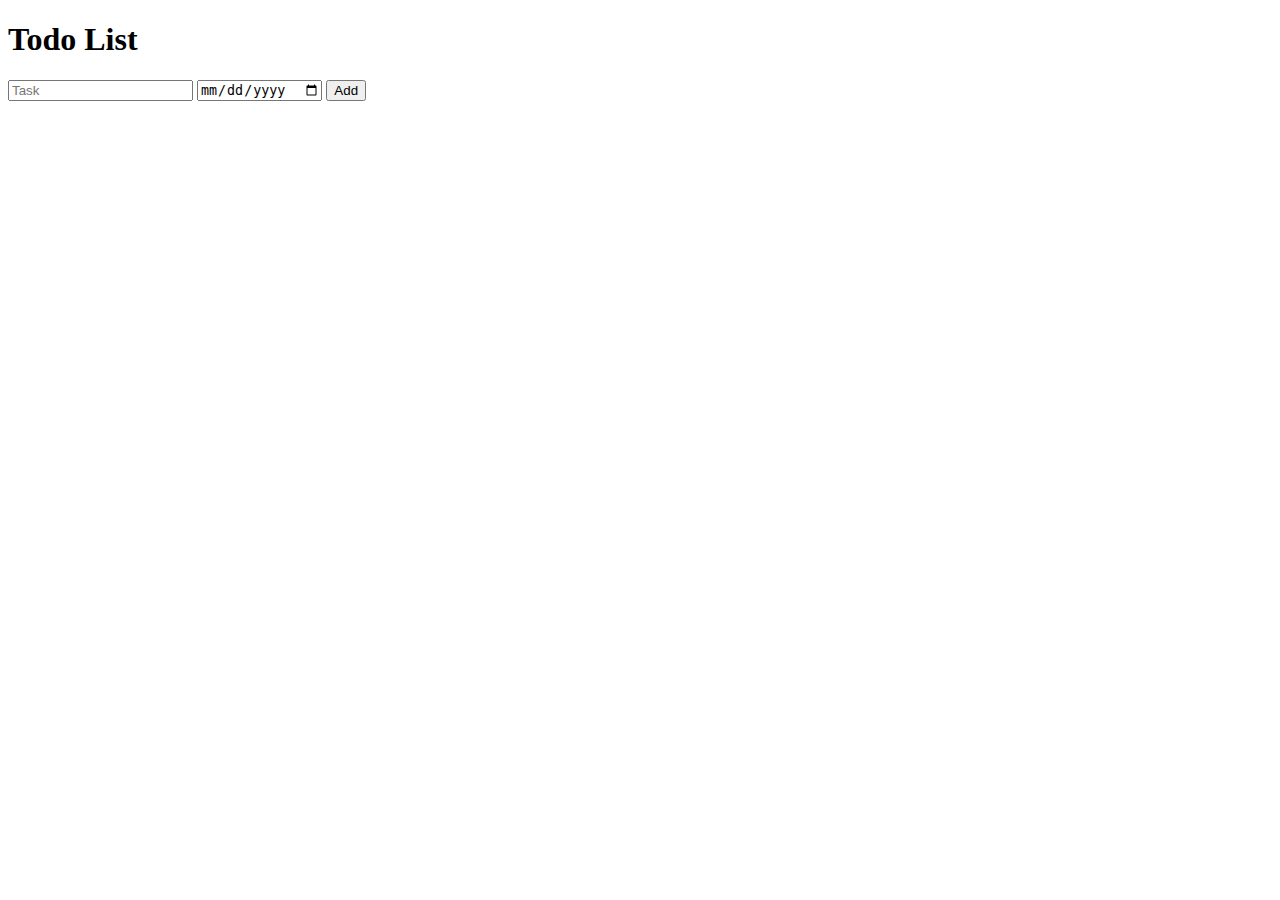
<file: index.html>
<!DOCTYPE html>
<html lang="en">
  <head>
    <meta charset="UTF-8">
    <meta name="viewport" content="width=device-width, initial-scale=1.0">
    <link rel="stylesheet" href="css/style.css">
    <script src="js/main.js" defer></script>
    <title>Document</title>
  </head>
  <body>
    <h1>Todo List</h1>
    <input id="taskName" class="addTask" type="text" placeholder="Task">
    <input id="taskDate" class="addTask" type="date">
    <button id="addTaskBtn" class="addTask">Add</button>
    <div id="taskList"></div>
  </body>
</html>
</file>
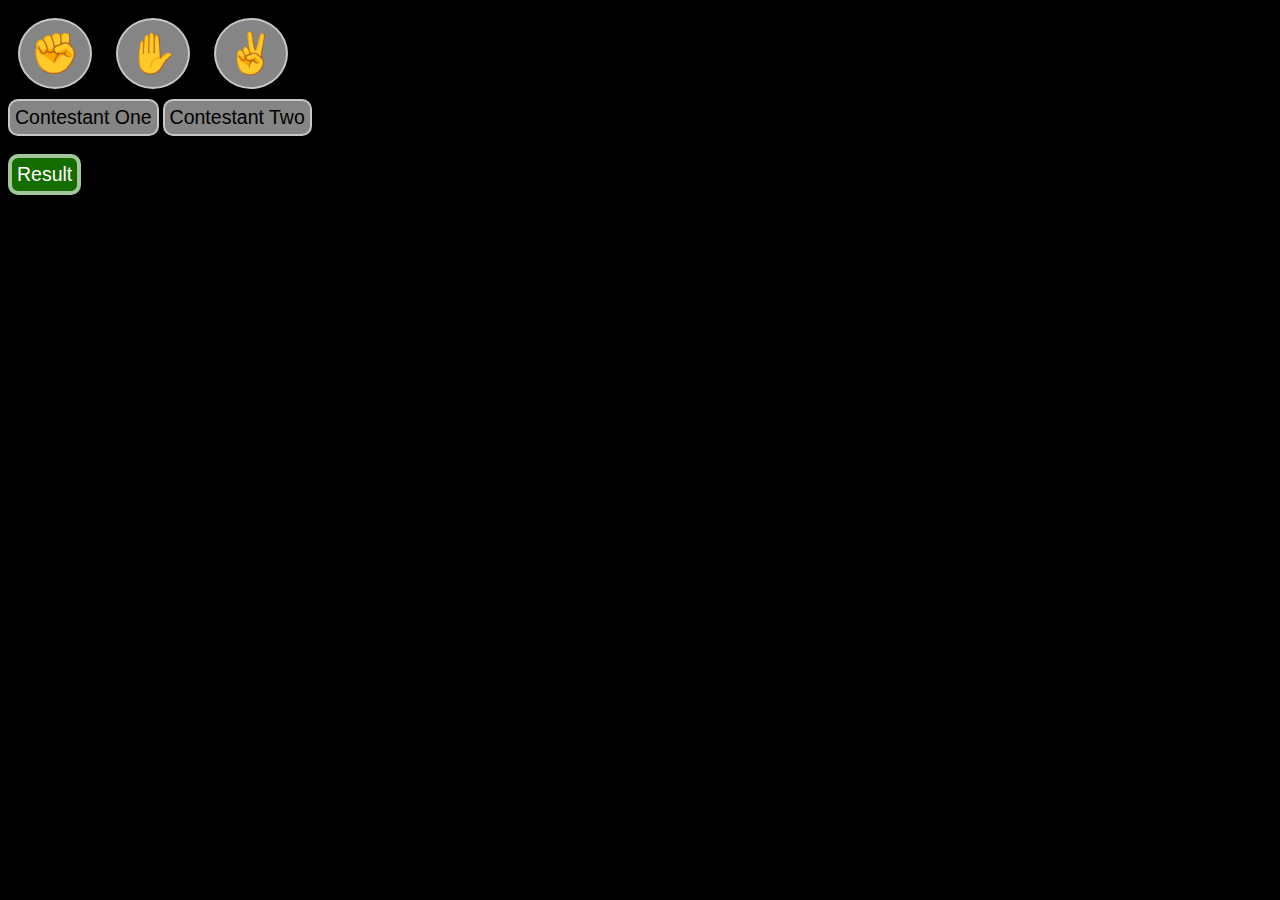
<file: rock_paper_scissors/index.html>
<!DOCTYPE html>
<html lang="en">
  <head>
    <meta charset="UTF-8">
    <meta name="viewport" content="width=device-width, initial-scale=1.0">
    <link rel="stylesheet" href="css/style.css">
    <script src="js/main.js" defer></script>
    <title>Document</title>
  </head>
  <body>
    <button id="rock">&#9994;</button>
    <button id="paper">&#9995;</button>
    <button id="scissors">&#9996;</button>
    <br>
    <button id="contestantOne" class="cont">Contestant One</button>
    <button id="contestantTwo" class="cont">Contestant Two</button>
    <br> <br>
    <button id="result" class="cont">Result</button>
  </body>
</html>
</file>
<file: css/style.css>
.blackTheme {
  background: black;
  color: red;
}
.greyTheme {
  background: rgb(128, 128, 128);
  color: yellow;
}
.whiteTheme {
  background: white;
  color: blue;
}

.circle {
  width: 15px;
  height: 15px;
  border-radius: 50%;
  padding: 5px;
  border: 3px solid transparent;
  cursor: pointer;
}

.circle.black {
  background:
    linear-gradient(to right, rgb(255, 0, 0) 45%, black 55%) padding-box,
    linear-gradient(to bottom right, red 10%, blue, yellow 88%) border-box;
}

.circle.grey {
  background:
  linear-gradient(to right, yellow 45%, rgb(128, 128, 128) 55%) padding-box,
  linear-gradient(to bottom right, red 10%, blue, yellow 88%) border-box;
}
  
.circle.white {
  background:
  linear-gradient(to right, rgb(0, 0, 255) 45%, rgb(255, 255, 255) 55%) padding-box,
  linear-gradient(to bottom right, red 10%, blue, yellow 88%) border-box;
}

  
#themeContainer {
  position: fixed;
  top: 10px;
  right: 10px;
  display: flex;
  gap: 10px;
  background-color: rgba(133, 42, 145, 0.8);
  padding: 10px;
  border-radius: 8px;
}
</file>
<file: rock_paper_scissors/css/style.css>
button{
  padding:10px;
  border-radius: 50%;
  border: 2px solid rgb(199, 199, 199);
  background-color: rgba(226, 226, 226, 0.589);
  font-size: 40px;
  margin: 10px;
}
button:hover{
  background-color: rgba(255, 255, 255, 0.863);
  cursor: pointer;
}
button:active{
  transform: scale(0.9);
}
body{
  background-color: black;
}
.cont{
  font-size: 19.5px;
  border-radius: 10px;
  padding: 5px;
  margin:0px;
}
#result{
  background-color: rgba(27, 136, 0, 0.795);
  color: rgb(255, 255, 255);
  border:4px solid rgba(255, 255, 255, 0.61);
}
</file>
